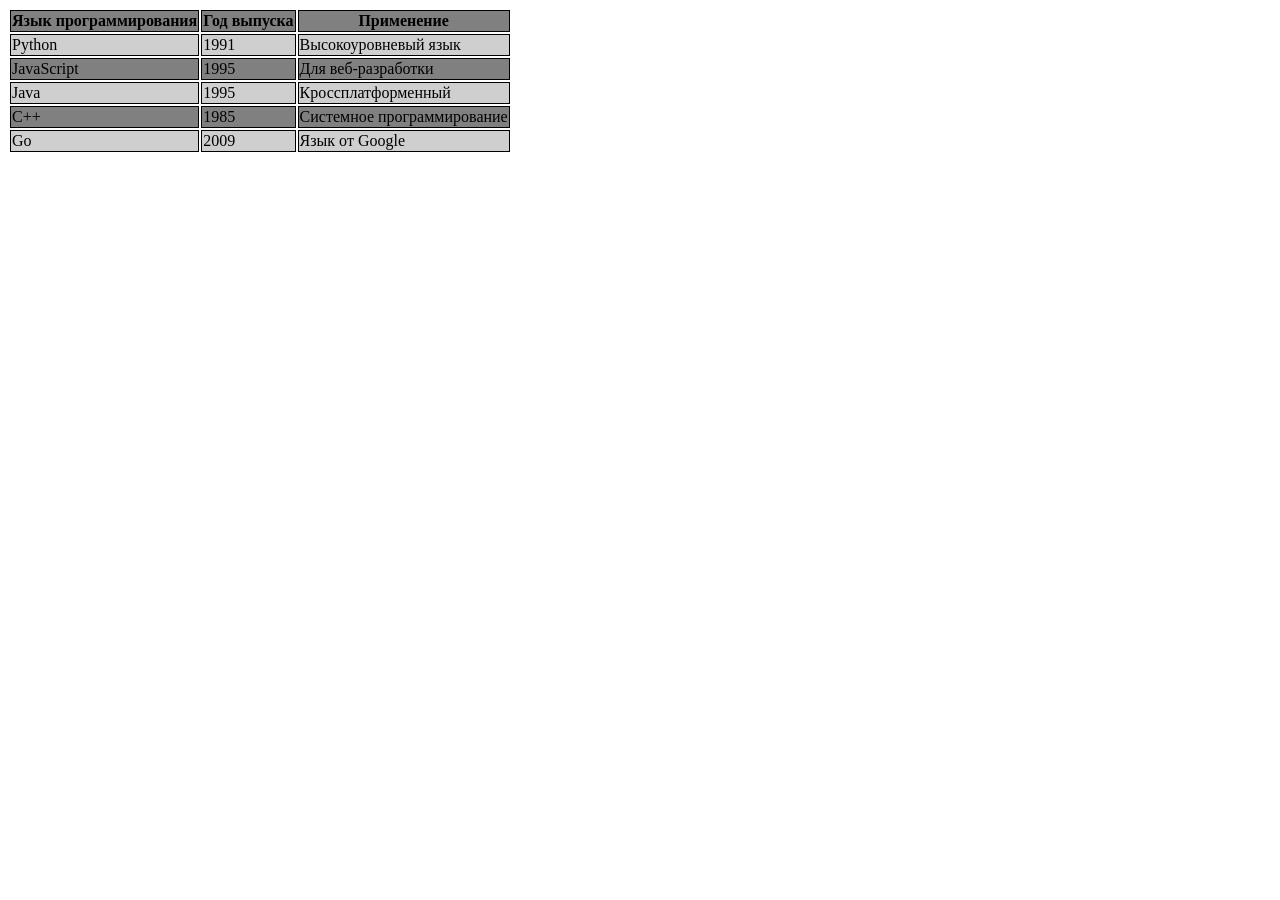
<file: Programming/Javascript Basics/JQuery/Task 1/index.html>
<!DOCTYPE html>
<html lang="en">
  <head>
    <meta charset="UTF-8" />
    <meta name="viewport" content="width=device-width, initial-scale=1.0" />
    <script src="https://code.jquery.com/jquery-3.7.1.min.js"></script>
    <link rel="stylesheet" href="style.css" />
    <title>Задание 1</title>
  </head>
  <body>
    <table class="langTableBasic" id="table">
      <tr>
        <th>Язык программирования</th>
        <th>Год выпуска</th>
        <th>Применение</th>
      </tr>
      <tr>
        <td>Python</td>
        <td>1991</td>
        <td>Высокоуровневый язык</td>
      </tr>
      <tr>
        <td>JavaScript</td>
        <td>1995</td>
        <td>Для веб-разработки</td>
      </tr>
      <tr>
        <td>Java</td>
        <td>1995</td>
        <td>Кроссплатформенный</td>
      </tr>
      <tr>
        <td>C++</td>
        <td>1985</td>
        <td>Системное программирование</td>
      </tr>
      <tr>
        <td>Go</td>
        <td>2009</td>
        <td>Язык от Google</td>
      </tr>
    </table>
    <script>
      $("#table").on("mouseenter mouseleave", function (e) {
        $(this).toggleClass("langTableBasic langTableActive");
      });
    </script>
  </body>
</html>
</file>
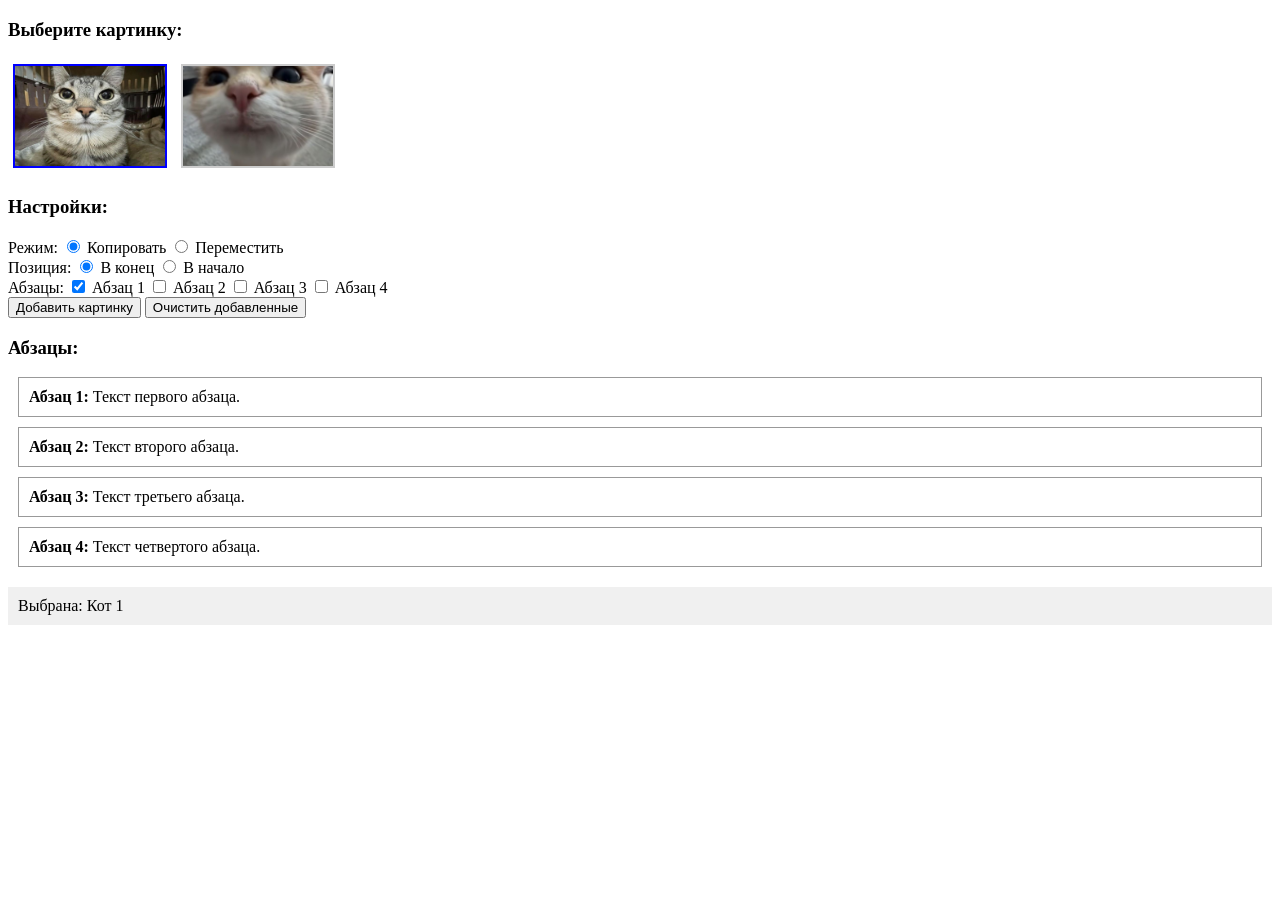
<file: Programming/Javascript Basics/JQuery/Task 2/index.html>
<!DOCTYPE html>
<html>
  <head>
    <title>Задание 2</title>
    <script src="https://code.jquery.com/jquery-3.7.1.min.js"></script>
  </head>
  <body>
    <h3>Выберите картинку:</h3>
    <div>
      <img
        src="../images/cat1.jpg"
        style="
          width: 150px;
          height: 100px;
          object-fit: cover;
          border: 2px solid #ccc;
          margin: 5px;
          cursor: pointer;
        "
        class="source-img"
        alt="Кот 1"
      />
      <img
        src="../images/cat2.jpg"
        style="
          width: 150px;
          height: 100px;
          object-fit: cover;
          border: 2px solid #ccc;
          margin: 5px;
          cursor: pointer;
        "
        class="source-img"
        alt="Кот 2"
      />
    </div>

    <h3>Настройки:</h3>
    <div>
      Режим:
      <label
        ><input type="radio" name="mode" value="copy" checked />
        Копировать</label
      >
      <label><input type="radio" name="mode" value="move" /> Переместить</label>
    </div>
    <div>
      Позиция:
      <label
        ><input type="radio" name="pos" value="append" checked /> В конец</label
      >
      <label><input type="radio" name="pos" value="prepend" /> В начало</label>
    </div>
    <div>
      Абзацы:
      <label
        ><input type="checkbox" name="target" value="p1" checked /> Абзац
        1</label
      >
      <label><input type="checkbox" name="target" value="p2" /> Абзац 2</label>
      <label><input type="checkbox" name="target" value="p3" /> Абзац 3</label>
      <label><input type="checkbox" name="target" value="p4" /> Абзац 4</label>
    </div>

    <button id="add">Добавить картинку</button>
    <button id="clear">Очистить добавленные</button>

    <h3>Абзацы:</h3>
    <div id="p1" style="border: 1px solid #999; padding: 10px; margin: 10px">
      <strong>Абзац 1:</strong> Текст первого абзаца.
    </div>
    <div id="p2" style="border: 1px solid #999; padding: 10px; margin: 10px">
      <strong>Абзац 2:</strong> Текст второго абзаца.
    </div>
    <div id="p3" style="border: 1px solid #999; padding: 10px; margin: 10px">
      <strong>Абзац 3:</strong> Текст третьего абзаца.
    </div>
    <div id="p4" style="border: 1px solid #999; padding: 10px; margin: 10px">
      <strong>Абзац 4:</strong> Текст четвертого абзаца.
    </div>

    <div
      id="status"
      style="margin-top: 20px; padding: 10px; background: #f0f0f0"
    ></div>

    <script src="script.js"></script>
  </body>
</html>
</file>
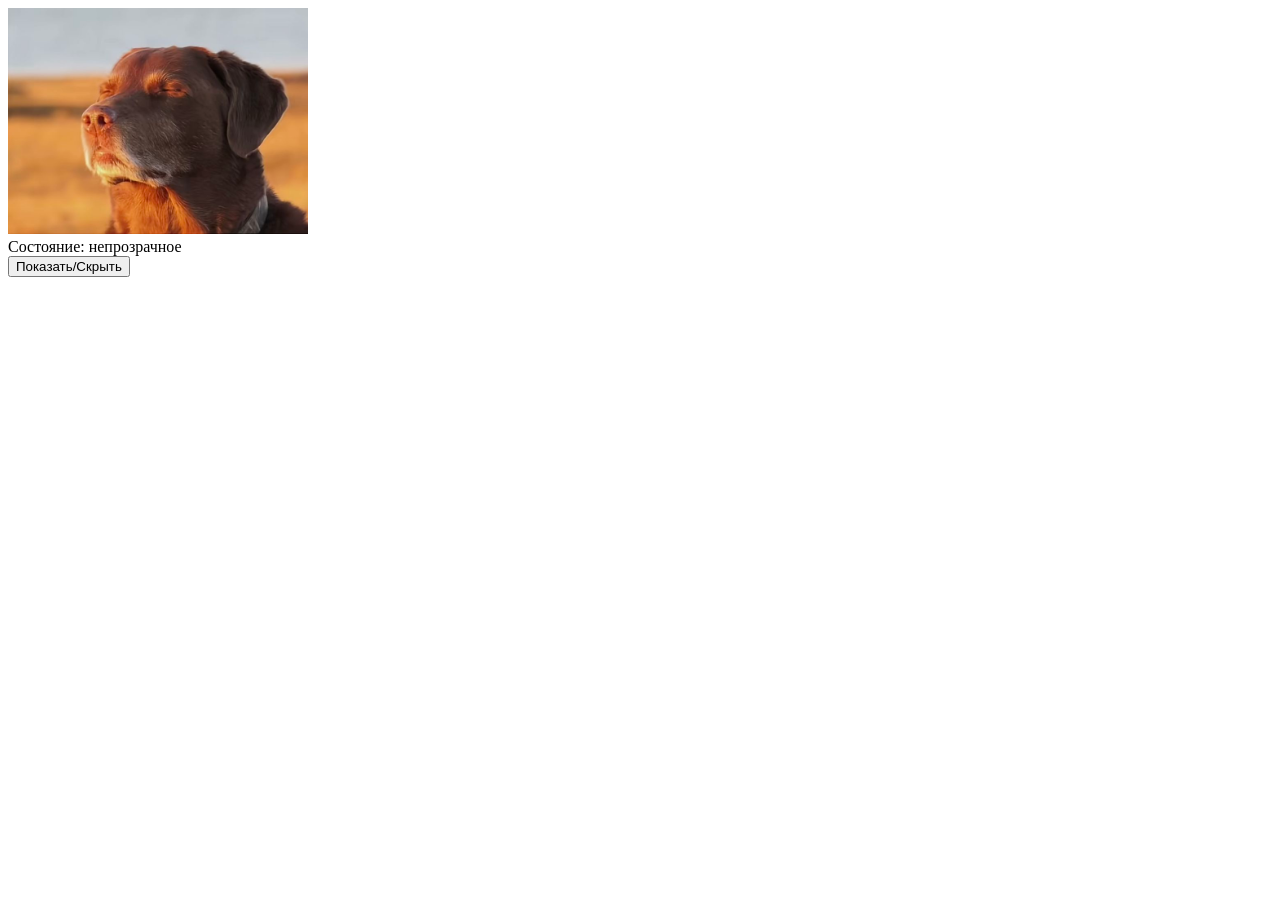
<file: Programming/Javascript Basics/JQuery/Task 3/index.html>
<!DOCTYPE html>
<html>
  <head>
    <title>Задание 3</title>
    <script src="https://code.jquery.com/jquery-3.7.1.min.js"></script>
  </head>
  <body>
    <img
      id="img"
      src="../images/dog.jpg"
      style="width: 300px; cursor: pointer"
    />
    <div>Состояние: <span id="state">непрозрачное</span></div>
    <button onclick="$('#img').toggle()">Показать/Скрыть</button>

    <script>
      let click = 0;
      $("#img").click(function () {
        click++;
        $(this).css("opacity", click % 2 ? "0.5" : "1");
        $("#state").text(click % 2 ? "полупрозрачное" : "непрозрачное");
      });
    </script>
  </body>
</html>
</file>
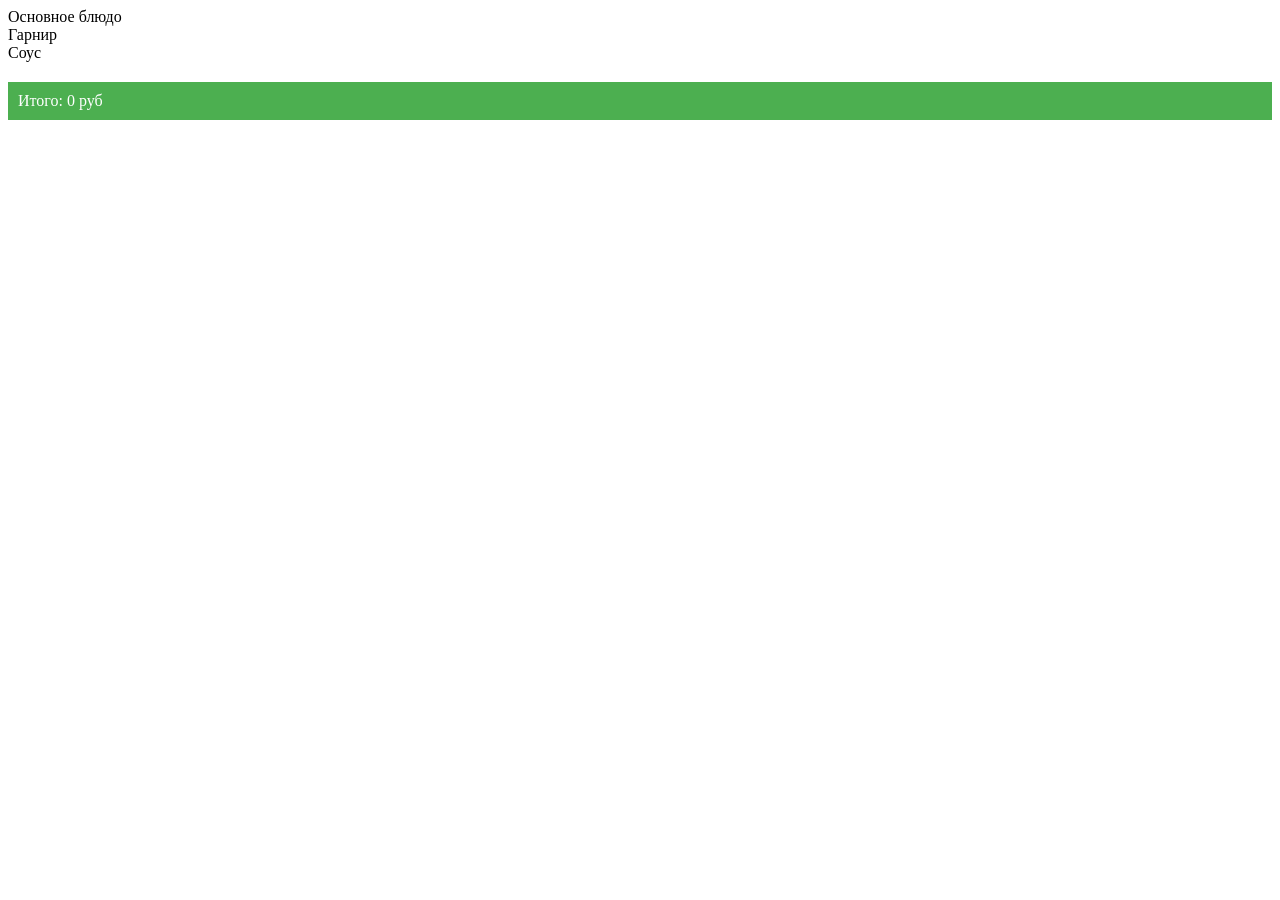
<file: Programming/Javascript Basics/JQuery/Task 4/index.html>
<!DOCTYPE html>
<html>
  <head>
    <title>Задание 4</title>
    <script src="https://code.jquery.com/jquery-3.7.1.min.js"></script>
  </head>
  <body>
    <div class="section">
      <div class="header" data-target="main">Основное блюдо</div>
      <div id="main" style="display: none; margin-left: 20px">
        <div>
          <label
            ><input type="radio" name="main" value="250" /> Стейк (250
            руб)</label
          >
        </div>
        <div>
          <label
            ><input type="radio" name="main" value="200" /> Рыба (200
            руб)</label
          >
        </div>
        <div>
          <label
            ><input type="radio" name="main" value="180" /> Паста (180
            руб)</label
          >
        </div>
      </div>
    </div>

    <div class="section">
      <div class="header" data-target="side">Гарнир</div>
      <div id="side" style="display: none; margin-left: 20px">
        <div>
          <label
            ><input type="checkbox" name="side" value="80" /> Картофель (80
            руб)</label
          >
        </div>
        <div>
          <label
            ><input type="checkbox" name="side" value="70" /> Рис (70
            руб)</label
          >
        </div>
        <div>
          <label
            ><input type="checkbox" name="side" value="90" /> Овощи (90
            руб)</label
          >
        </div>
      </div>
    </div>

    <div class="section">
      <div class="header" data-target="sauce">Соус</div>
      <div id="sauce" style="display: none; margin-left: 20px">
        <div>
          <label
            ><input type="radio" name="sauce" value="50" /> Барбекю (50
            руб)</label
          >
        </div>
        <div>
          <label
            ><input type="radio" name="sauce" value="40" /> Сырный (40
            руб)</label
          >
        </div>
        <div style="margin-left: 20px">
          <label
            ><input type="checkbox" name="extra" value="20" /> Острый (+20
            руб)</label
          >
        </div>
      </div>
    </div>

    <div
      style="margin-top: 20px; padding: 10px; background: #4caf50; color: white"
    >
      Итого: <span id="total">0</span> руб
    </div>

    <script>
      $(function () {
        $(".header").click(function () {
          const target = $(this).data("target");
          $("#" + target).toggle();
        });

        $("input").change(calculateTotal);

        function calculateTotal() {
          let total = 0;

          const main = $('input[name="main"]:checked');
          if (main.length) total += parseInt(main.val());

          $('input[name="side"]:checked').each(function () {
            total += parseInt($(this).val());
          });

          const sauce = $('input[name="sauce"]:checked');
          if (sauce.length) total += parseInt(sauce.val());

          $('input[name="extra"]:checked').each(function () {
            total += parseInt($(this).val());
          });

          $("#total").text(total);
        }
      });
    </script>
  </body>
</html>
</file>
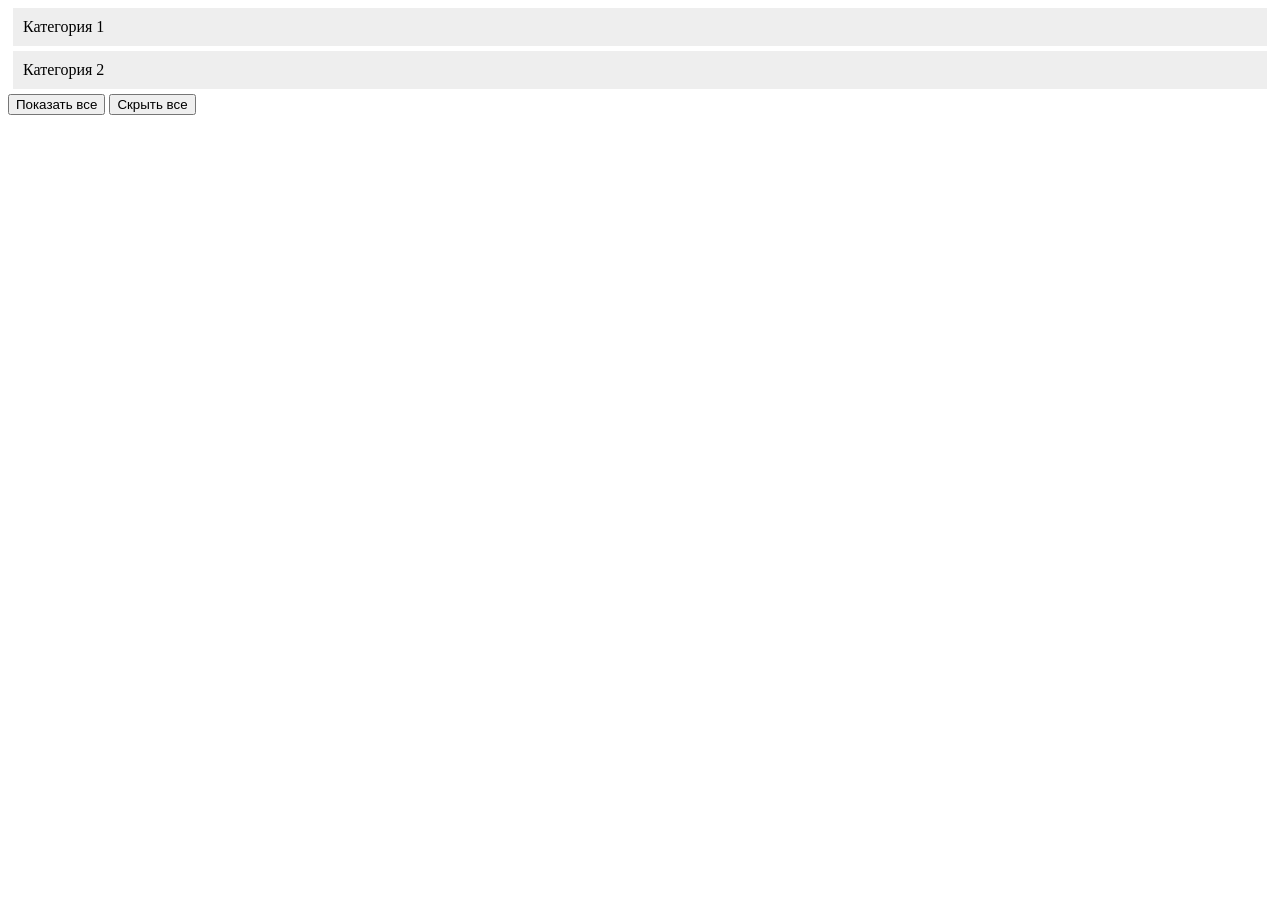
<file: Programming/Javascript Basics/JQuery/Task 5/index.html>
<!DOCTYPE html>
<html>
  <head>
    <title>Задание 5</title>
    <script src="https://code.jquery.com/jquery-3.7.1.min.js"></script>
    <style>
      .category {
        background: #eee;
        padding: 10px;
        margin: 5px;
        cursor: pointer;
      }
      .item {
        background: #f9f9f9;
        margin-left: 20px;
        padding: 8px;
        display: none;
      }
    </style>
  </head>
  <body>
    <div class="category" data-target="cat1">Категория 1</div>
    <div id="cat1">
      <div class="item">Элемент 1</div>
      <div class="item">Элемент 2</div>
      <div class="item">Элемент 3</div>
    </div>

    <div class="category" data-target="cat2">Категория 2</div>
    <div id="cat2">
      <div class="item">Элемент A</div>
      <div class="item">Элемент B</div>
    </div>

    <button onclick="$('.item').slideDown(300)">Показать все</button>
    <button onclick="$('.item').slideUp(300)">Скрыть все</button>

    <script>
      $(function () {
        $(".category").click(function () {
          const target = $(this).data("target");
          $("#" + target + " .item").slideToggle(300);
        });

        $(".item").click(function (e) {
          e.stopPropagation();
          $(this).toggleClass("selected");
        });
      });
    </script>
  </body>
</html>
</file>
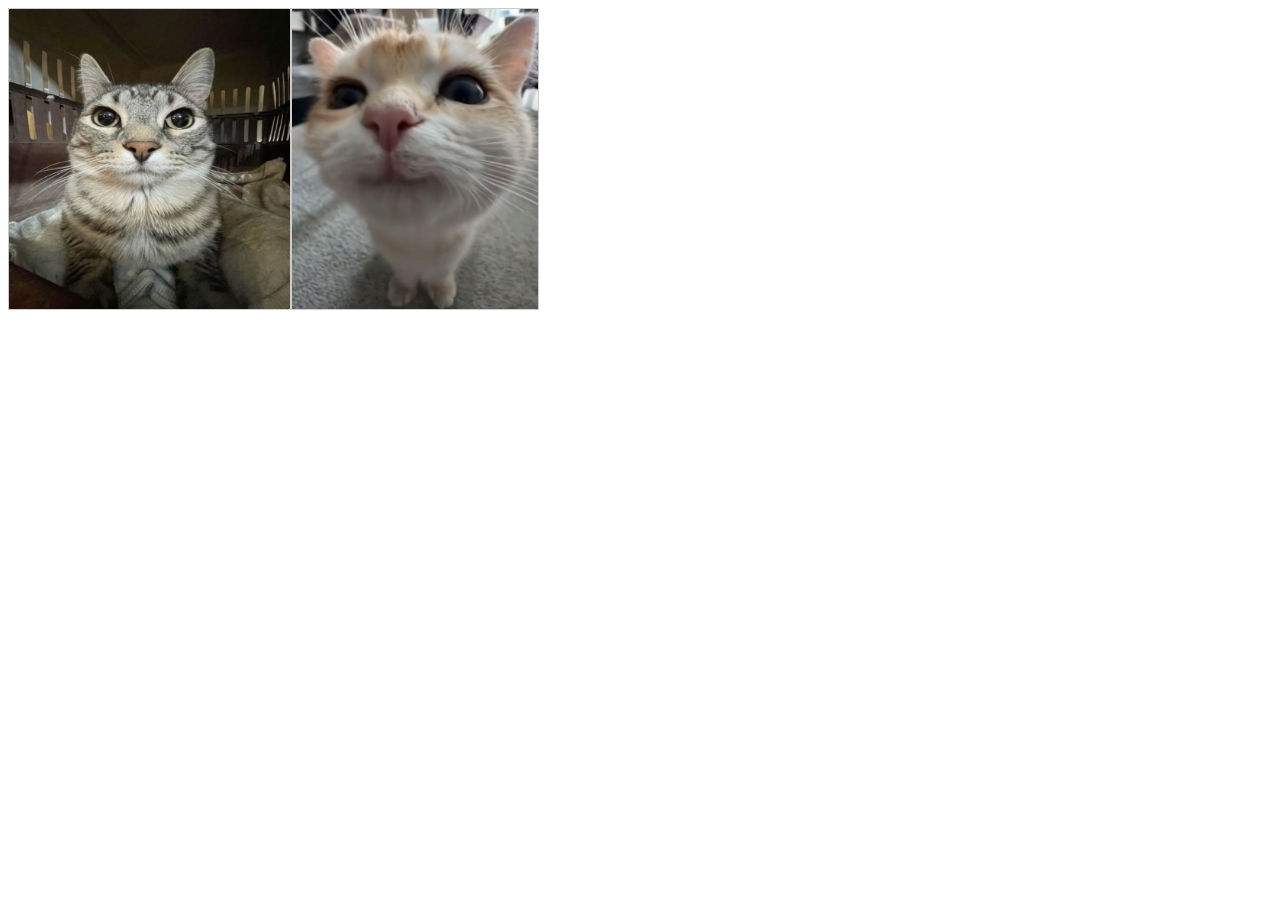
<file: Programming/Javascript Basics/JQuery/Task 6/index.html>
<!DOCTYPE html>
<html>
  <head>
    <title>Задание 6</title>
    <script src="https://code.jquery.com/jquery-3.7.1.min.js"></script>
    <style>
      body {
        display: flex;
      }
      img {
        height: 300px;
        cursor: pointer;
        border: 1px solid #ccc;
      }
      .zoomed {
        transform: scale(1.5);
        cursor: zoom-out;
      }
      .tooltip {
        position: fixed;
        background: #000;
        color: #fff;
        padding: 5px 10px;
        border-radius: 3px;
        display: none;
        z-index: 1000;
      }
    </style>
  </head>
  <body>
    <div>
      <img
        src="../images/cat1.jpg"
        class="zoom-img"
        data-tooltip="Нажмите для увеличения"
      />
    </div>

    <div>
      <img
        src="../images/cat2.jpg"
        class="zoom-img"
        data-tooltip="Нажмите для увеличения"
      />
    </div>

    <div class="tooltip" id="tooltip"></div>

    <script>
      $(function () {
        $(".zoom-img").click(function () {
          $(this).toggleClass("zoomed");
        });

        $(".zoom-img").hover(
          function (e) {
            const tooltip = $(this).data("tooltip");
            $("#tooltip")
              .text(tooltip)
              .css({
                left: e.pageX + 10,
                top: e.pageY + 10,
              })
              .show();
          },
          function () {
            $("#tooltip").hide();
          }
        );

        $(document).mousemove(function (e) {
          $("#tooltip").css({
            left: e.pageX + 10,
            top: e.pageY + 10,
          });
        });
      });
    </script>
  </body>
</html>
</file>
<file: Programming/Javascript Basics/JQuery/Task 1/style.css>
.langTableBasic tr:nth-child(odd) {
  background: grey;
}
.langTableBasic tr:nth-child(even) {
  background: rgb(207, 207, 207);
}
.langTableActive tr:nth-child(odd) {
  background: rgb(207, 207, 207);
}
.langTableActive tr:nth-child(even) {
  background: grey;
}
td,
th {
  border: 1px solid black;
}
</file>
